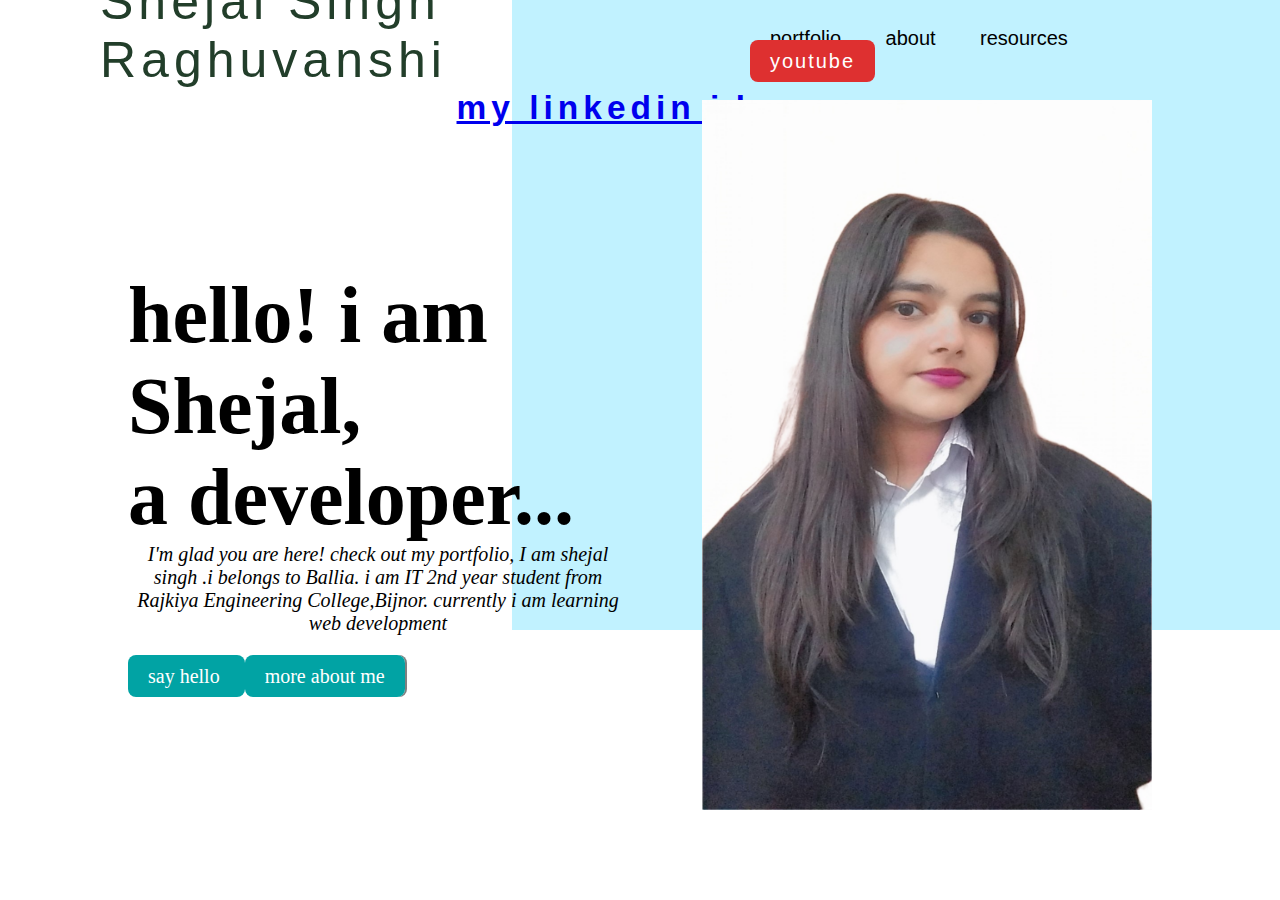
<file: portfolio2/index.html>
<!DOCTYPE html>
<html lang="en">
<head>
  

    <meta charset="UTF-8">
    <meta http-equiv="X-UA-Compatible" content="IE=edge">
    <meta name="viewport" content="width=device-width, initial-scale=1.0">
    <title>personal portfolio website</title>
    <link rel="stylesheet" href="style.css">
    <!-- <script src="script.js"></script> -->
    
      <link
        rel="stylesheet"
        href="https://cdnjs.cloudflare.com/ajax/libs/animate.css/4.1.1/animate.min.css"
      />
    
   
</head>
<body>
<Header>
  <nav>
    <div class ="logo">Shejal Singh Raghuvanshi
    <h6 align="right" > <a href="https://www.linkedin.com/in/shejalsingh">  my linkedin id </a> </h6>
    </div>
    
    <div class="menu">
      <a href="#">portfolio</a>
      <a href="about.html">about</a>
      <a href="#">resources</a>
      <a href="#">youtube</a>
</div>
    </nav>
    <div class="h-text animate__animated animate__zoomIn">
      <h1>hello! i am Shejal,<br>
      a developer...</h1>
       
        <p align="center"> <i> I'm glad you are here! check out my portfolio, I am shejal singh .i belongs to Ballia. i am IT 2nd year student from Rajkiya Engineering College,Bijnor. currently i am learning web development </i></p>
        
      
    <a href="hello.html">say hello </a>
    <a href="about.html" id="more">more about me</a>
    
  </div>
  
<img src="img1.png"id="sejal" class=" animate__animated animate__slideInLeft ">
    <div class="box animate__animated animate__slideInDown"> </div>
    <script>
      window.alert("are u want to open home page?")
  </script> 
        
</Header>  
    
  
   
</body>
</html>
</file>
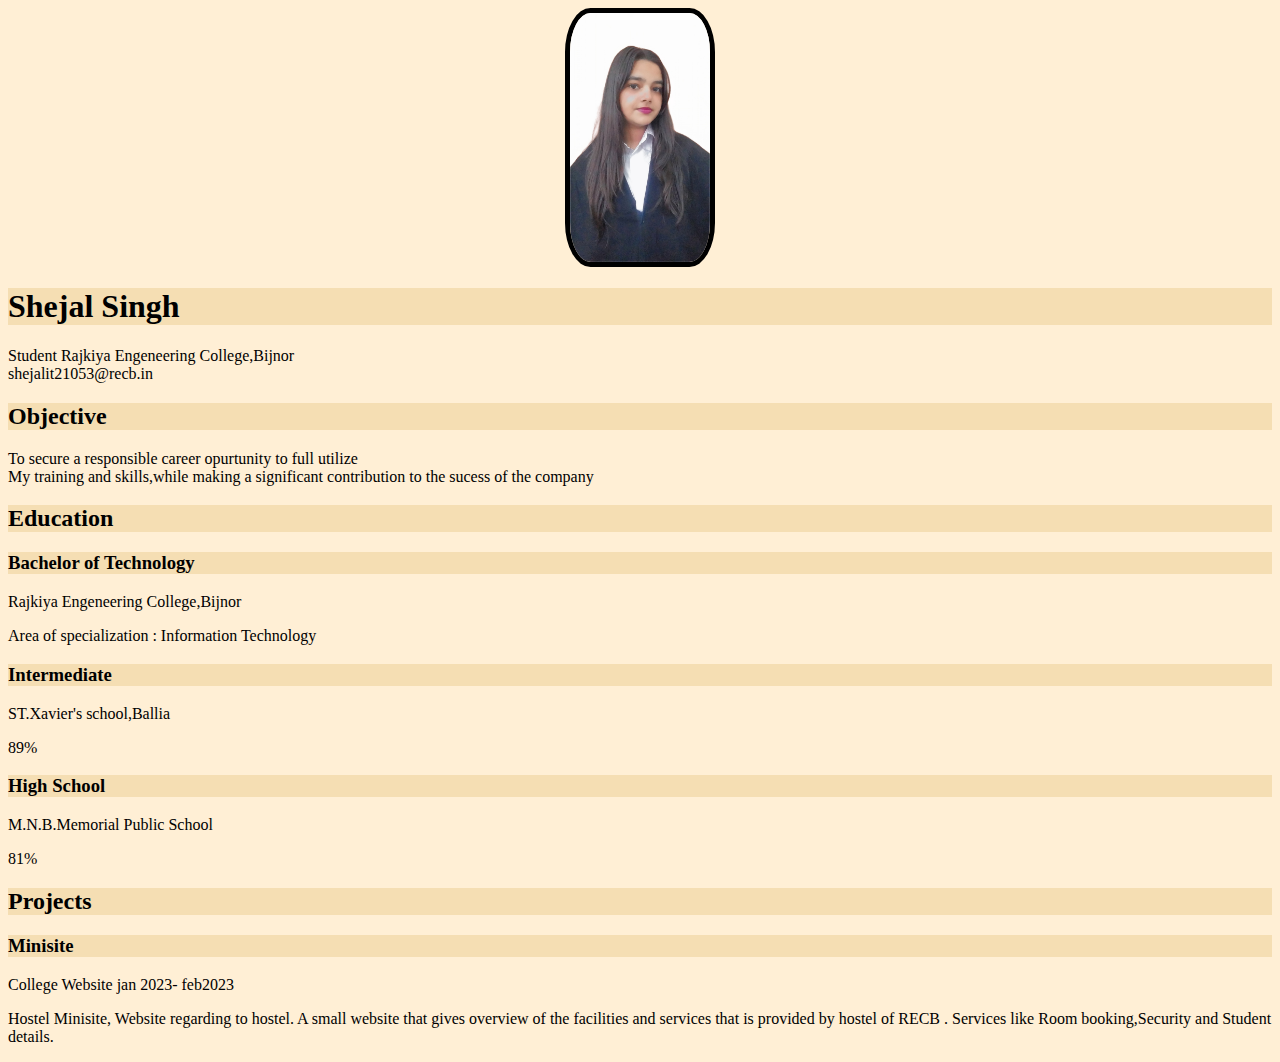
<file: portfolio2/about.html>
<!DOCTYPE HTML>
<html lang="en-US">
<head>
	<meta charset="UTF-8">
	<title>about page</title>
    <link rel="stylesheet" href="style2.css">
	
</head>
<body>
   
	<img src="img1.png" width="140px"alt="myself" class="center">
	<div >
	<header>
		<h1>Shejal Singh</h1>
		
		<div>
		
			<span>Student</span>
			<span>Rajkiya Engeneering College,Bijnor</span>
		
		</div>
		
		<div>
			<div class="email">shejalit21053@recb.in</div>
		</div>
		
	</header>
	
	<div>
	
		<section id="objective">
			<h2 class="title">Objective</h2>
			<div class="description">
				<p>
					To secure a responsible career opurtunity to full utilize<br>
                    My training and skills,while making a significant contribution to the sucess of the company
				</p>			
			</div> 
		</section>
		
		
		<section id="Education">
			<h2 class="title">Education</h2>
			<div class="description">
				<h3>Bachelor of Technology</h3>
                <p>Rajkiya Engeneering College,Bijnor</p>
                <p>Area of specialization : Information Technology</p>
                <h3>Intermediate</h3>
                <p>ST.Xavier's school,Ballia</p>
                <p>89%</p>
                <h3>High School</h3>
                <p>M.N.B.Memorial Public School</p>
                <p>81%</p>
			</div> 
		</section>
			
		<section id="projects">
			<h2 class="title">Projects</h2>
			<div class="description">
				
				
				<section class="project">
					<h3 class="title">Minisite</h3>
					<div class="meta">
						<span class="field">College Website</span> <span class="date">jan 2023- feb2023</span>
					</div>
					<p class="description">Hostel Minisite, Website regarding to hostel.
						A small website that gives overview of the
						facilities and services that is provided by hostel
						of RECB . Services like Room booking,Security
						and Student details. </p>
				</section> 
				
				
			
				
				</div> 
		</section>	
	
	
	</div> 
	
	
	
	</div> 
	
</body>
</html>
</file>
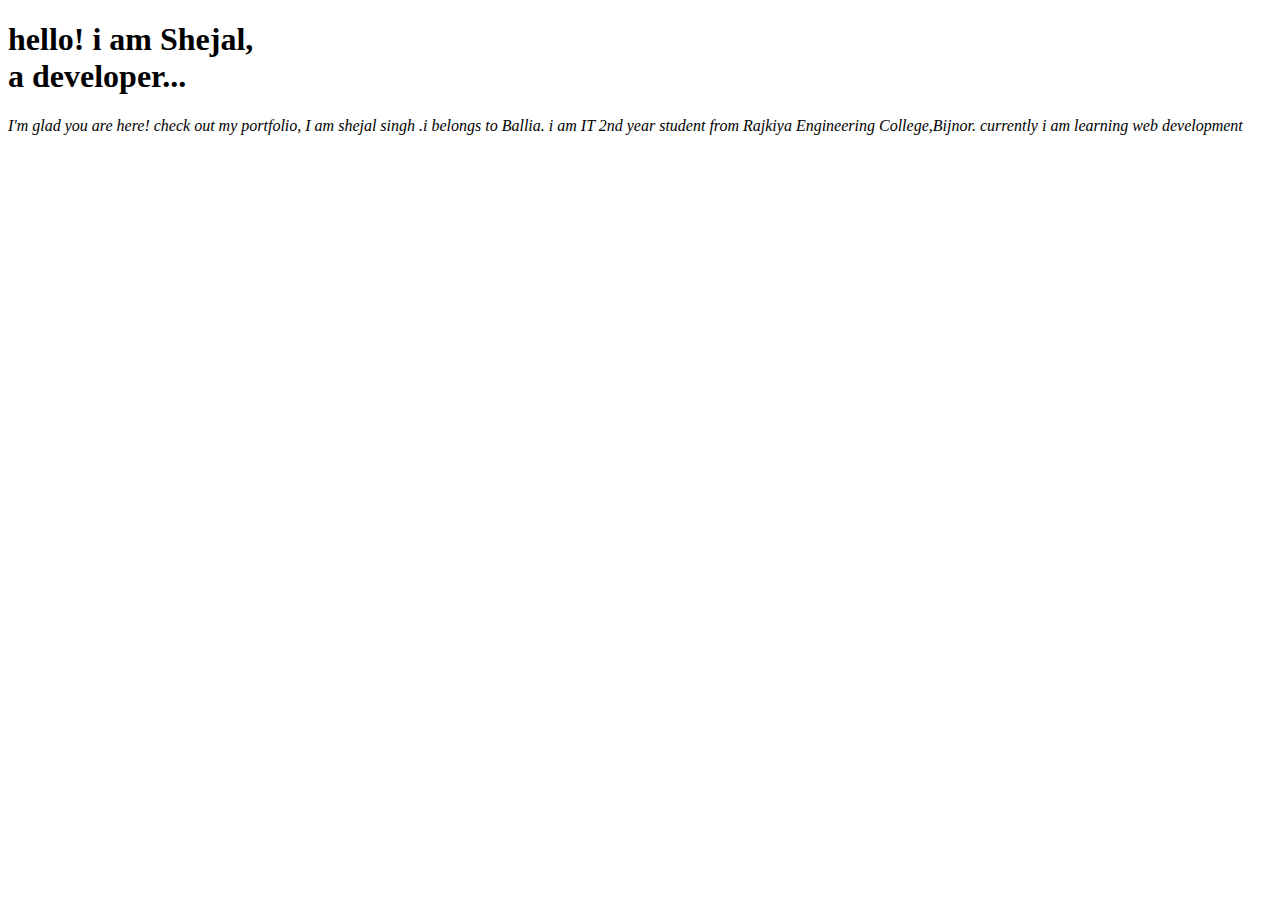
<file: portfolio2/hello.html>
<!DOCTYPE html>
<html lang="en">
<head>
    <meta charset="UTF-8">
    <meta name="viewport" content="width=device-width, initial-scale=1.0">
    <title>hello page</title>
</head>
<body>
    <div class="h-text animate__animated animate__zoomIn">
        <h1>hello! i am Shejal,<br>
        a developer...</h1>
         
          <p> <i> I'm glad you are here! check out my portfolio, I am shejal singh .i belongs to Ballia. i am IT 2nd year student from Rajkiya Engineering College,Bijnor. currently i am learning web development </i></p>
          
      
      
    </div>
    
</body>
</html>
</file>
<file: portfolio2/style.css>
*{
    padding: 0;
    margin: 0;
    box-sizing: border-box;
}
header{
    width: 100%;
    height: 100vh;
    position:relative;

  
}
nav{
    width: 100%;
    height: 100px;
    display: flex;
    justify-content: space-between;
    align-items: center;
    padding: 0px 100px;
    font-family: 'singnika',sans-serif;
}
.logo{
    font-size: 50px;
    letter-spacing: 5px;
    color: #223e2a;

}
.menu a{
    text-decoration: none;
    padding: 10px 20px;
    font-size: 20px;
    color:black;


}
.menu a:last-child{
    background: #de3030;
    border-radius: 8px;
    letter-spacing: 2px;
    color:white;
}
.h-text{
    max-width: 500px;
    position: absolute;
    top: 30%;
    left: 10%;
}
.h-text h1{
    font-size: 5em;
    color: #222f3ea;
    font-family: 'crimson text',serif;
}
.h-text p{
    font-size: 20px;
    margin-bottom: 30px;
}
.h-text a{
    text-decoration: none;
    background: #01a3a4;
    color:white;
    font-size: 20px;
    padding: 10px 20px;
    font-family: 'bitter',serif;
    border-radius: 8px;
}
#more{
    background: transparent
    color:#01a3a4;
    box-shadow: 2px 0px 0px grey;
}
.box{
    width: 60%;
    height: 70%;
    position: absolute;
    top:0;
    right: 0;
    background: rgba(167, 236, 255, 0.7);
    z-Index:-2;
    

}
#sejal{
    width: 450px;
    height: 100%;
    position: absolute;
    right: 10%;
    top: 0;
}
img{
   
    max-width: 90%;
    max-height: 90%;
    height: auto;
    padding-top: 100px;
    

}
</file>
<file: portfolio2/style2.css>
body h1 {
    background-color: wheat;
   
}

*{
    background-color:papayawhip;  
}
h2,h3
{
    background-color:wheat ;
}
.center{
    display: block;
    margin-left: auto;
    margin-right: auto;
}
img{
    border-radius: 17%;
    border: 5px solid black;
}
</file>
